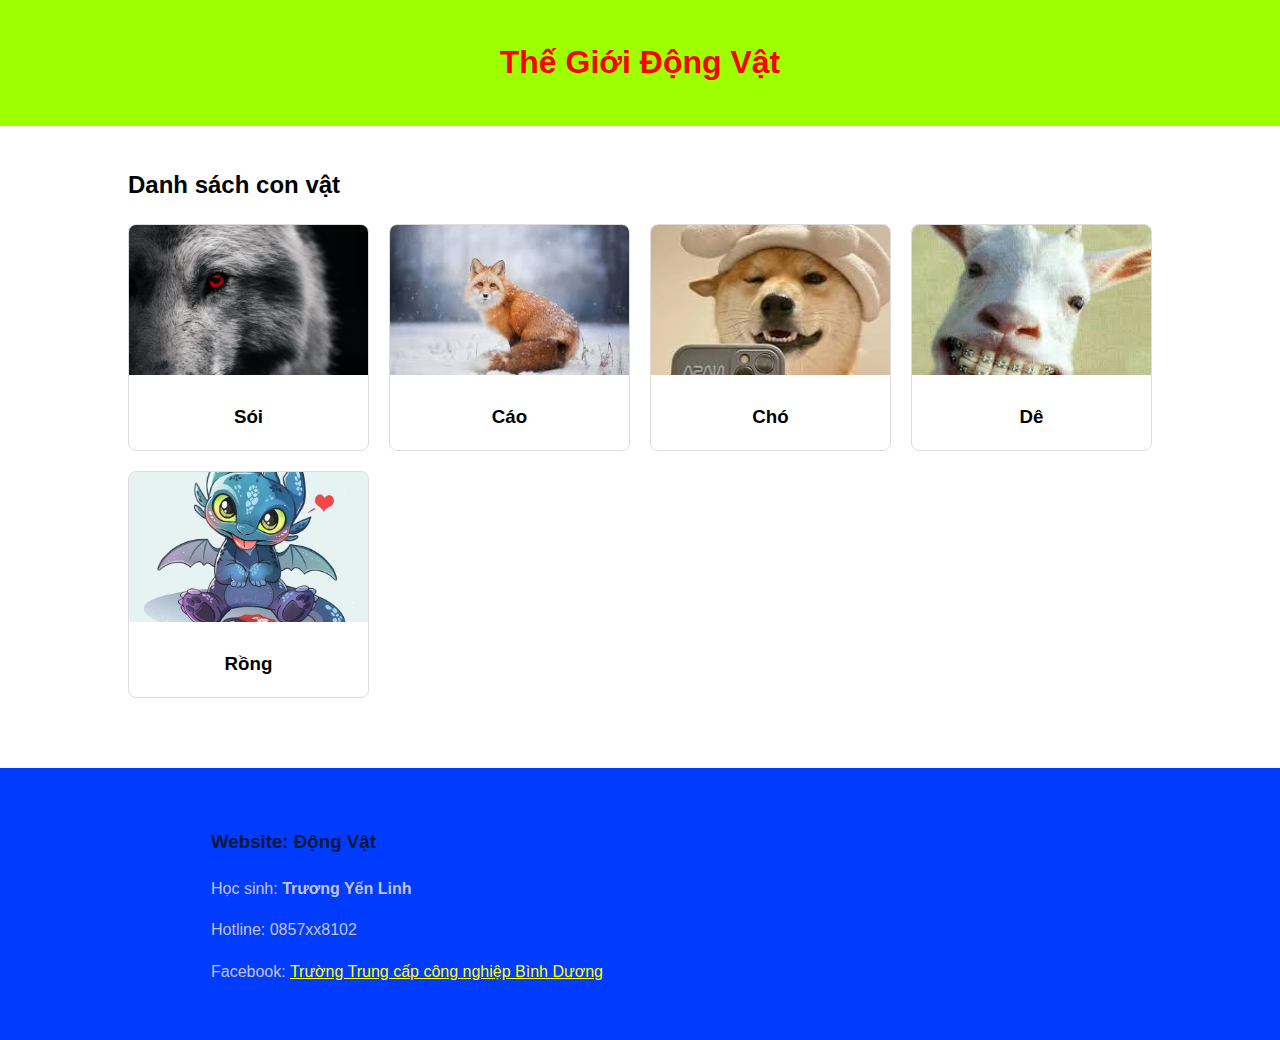
<file: bài tập 11 liên kết/index.html>
<!DOCTYPE html>
<html lang="vi">
<head>
    <meta charset="UTF-8">
    <title>Danh sách con vật</title>
    <link rel="stylesheet" href="style.css">
</head>
<body>
    <header><h1>Thế Giới Động Vật</h1></header>
    
    <div class="container">
        <h2>Danh sách con vật</h2>
        <div class="animal-list" id="animalList">
            </div>
    </div>

    <footer class="main-footer">
        <div class="container footer-content">
            <div class="footer-info">
                <h3>Website: Động Vật</h3>
                <p>Học sinh: <b>Trương Yến Linh</b></p>
                <p>Hotline: 0857xx8102</p>
                <p>Facebook: <a href="https://www.facebook.com/bdi.edu.vn">Trường Trung cấp công nghiệp Bình Dương</a></p>
            </div>
            <div class="footer-map">
                <iframe src="https://www.google.com/maps/embed?pb=!1m18!1m12!1m3!1d62685.30132598959!2d106.74007799718852!3d10.900419871092451!2m3!1f0!2f0!3f0!3m2!1i1024!2i768!4f13.1!3m3!1m2!1s0x3174d83c1116183d%3A0xfa754495eeb43247!2zVHLGsOG7nW5nIFRydW5nIEPhuqVwIEPDtG5nIE5naGnhu4dwIELDrG5oIETGsMahbmc!5e0!3m2!1svi!2s!4v1767879214967!5m2!1svi!2s" width="300" height="150" style="border:0;" allowfullscreen="" loading="lazy" referrerpolicy="no-referrer-when-downgrade"></iframe>
            </div>
        </div>
    </footer>

    <script src="main.js"></script>
</body>
</html>
</file>
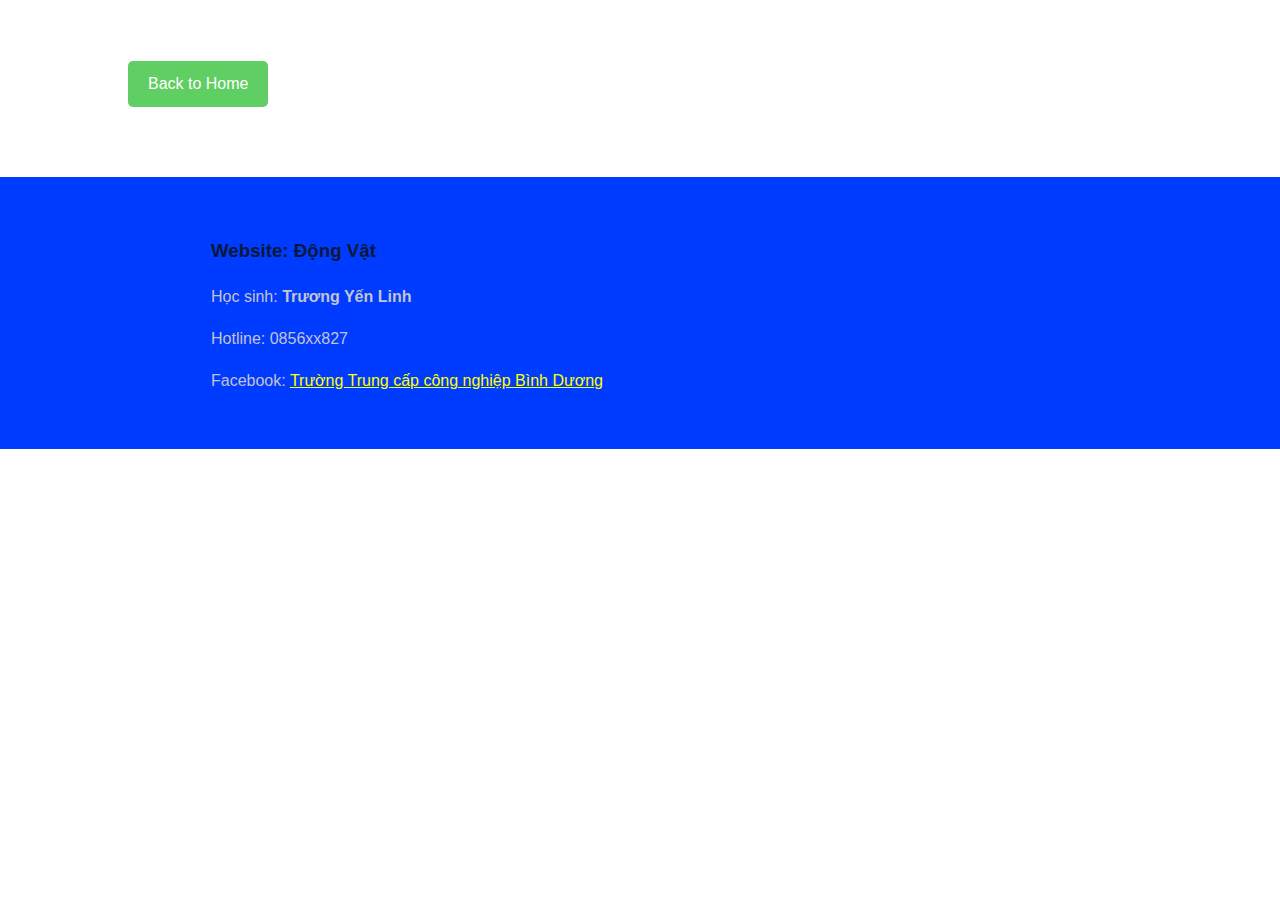
<file: bài tập 11 liên kết/detail.html>
<!DOCTYPE html>
<html lang="vi">
<head>
    <meta charset="UTF-8">
    <title>Chi tiết con vật</title>
    <link rel="stylesheet" href="style.css">
</head>
<body>
    <div class="container detail-container">
        <h1 id="animalName"></h1>
        <p id="animalDesc" style="font-style: italic; color: #ff0000;"></p>
        <div id="animalImages">
            </div>
        <a href="index.html" class="btn-back">Back to Home</a>
    </div>

    <footer class="main-footer">
                <div class="container footer-content">
            <div class="footer-info">
                <h3>Website: Động Vật</h3>
                <p>Học sinh: <b>Trương Yến Linh</b></p>
                <p>Hotline: 0856xx827</p>
                <p>Facebook: <a href="https://www.facebook.com/bdi.edu.vn">Trường Trung cấp công nghiệp Bình Dương</a></p>
            </div>
            <div class="footer-map">
                <iframe src="https://www.google.com/maps/embed?pb=!1m18!1m12!1m3!1d62685.30132598959!2d106.74007799718852!3d10.900419871092451!2m3!1f0!2f0!3f0!3m2!1i1024!2i768!4f13.1!3m3!1m2!1s0x3174d83c1116183d%3A0xfa754495eeb43247!2zVHLGsOG7nW5nIFRydW5nIEPhuqVwIEPDtG5nIE5naGnhu4dwIELDrG5oIETGsMahbmc!5e0!3m2!1svi!2s!4v1767879214967!5m2!1svi!2s" width="300" height="150" style="border:0;" allowfullscreen="" loading="lazy" referrerpolicy="no-referrer-when-downgrade"></iframe>
            </div>
        </div>
    </footer>

    <script src="main.js"></script>
    <script>
    //Trương Yến Linh-24NT01020//
        window.onload = function() {
            const rawData = localStorage.getItem('selectedAnimal');
            if (rawData) {
                const animal = JSON.parse(rawData);
                document.getElementById('animalName').innerText = animal.ten;
                document.getElementById('animalDesc').innerText = animal.mota;
                
                const imgContainer = document.getElementById('animalImages');
                animal.thuvien.forEach(url => {
                    const img = document.createElement('img');
                    img.src = url;
                    imgContainer.appendChild(img);
                });
            }
        };
    </script>
</body>
</html>
</file>
<file: bài tập 11 liên kết/style.css>
body { font-family: Arial, sans-serif;
     margin: 0; padding: 0;
     line-height: 1.6; }
header { background: #9dff00; color: rgb(255, 0, 0);
     text-align: center; padding: 1rem; }
.container { width: 80%; margin: auto; padding: 20px; }


.animal-list { display: grid; grid-template-columns: repeat(auto-fit, minmax(200px, 1fr)); gap: 20px; }
.animal-card { border: 1px solid #ddd; border-radius: 8px;
     overflow: hidden; cursor: pointer; transition: 0.3s;
     text-align: center; }
.animal-card:hover { transform: scale(1.05); box-shadow: 0 5px 15px rgba(252, 252, 252, 0.2); }
.animal-card img { width: 100%; height: 150px; object-fit: cover; }


.detail-container img { width: 200px; height: 150px;
     margin: 10px; border-radius: 5px; }
.btn-back { display: inline-block; margin-top: 20px;
     padding: 10px 20px; background: #5fce63; color: white;
     text-decoration: none; border-radius: 5px; transition: 0.3s; }
.btn-back:hover { background: #854d4f; }


.main-footer { background: #003cff; color: rgb(196, 195, 210); padding: 20px 0; margin-top: 50px; }
.footer-content { display: flex; justify-content: space-around; align-items: center; flex-wrap: wrap; }
.footer-info h3 { color: #081838; }
a {
    color: yellow;
}
</file>
